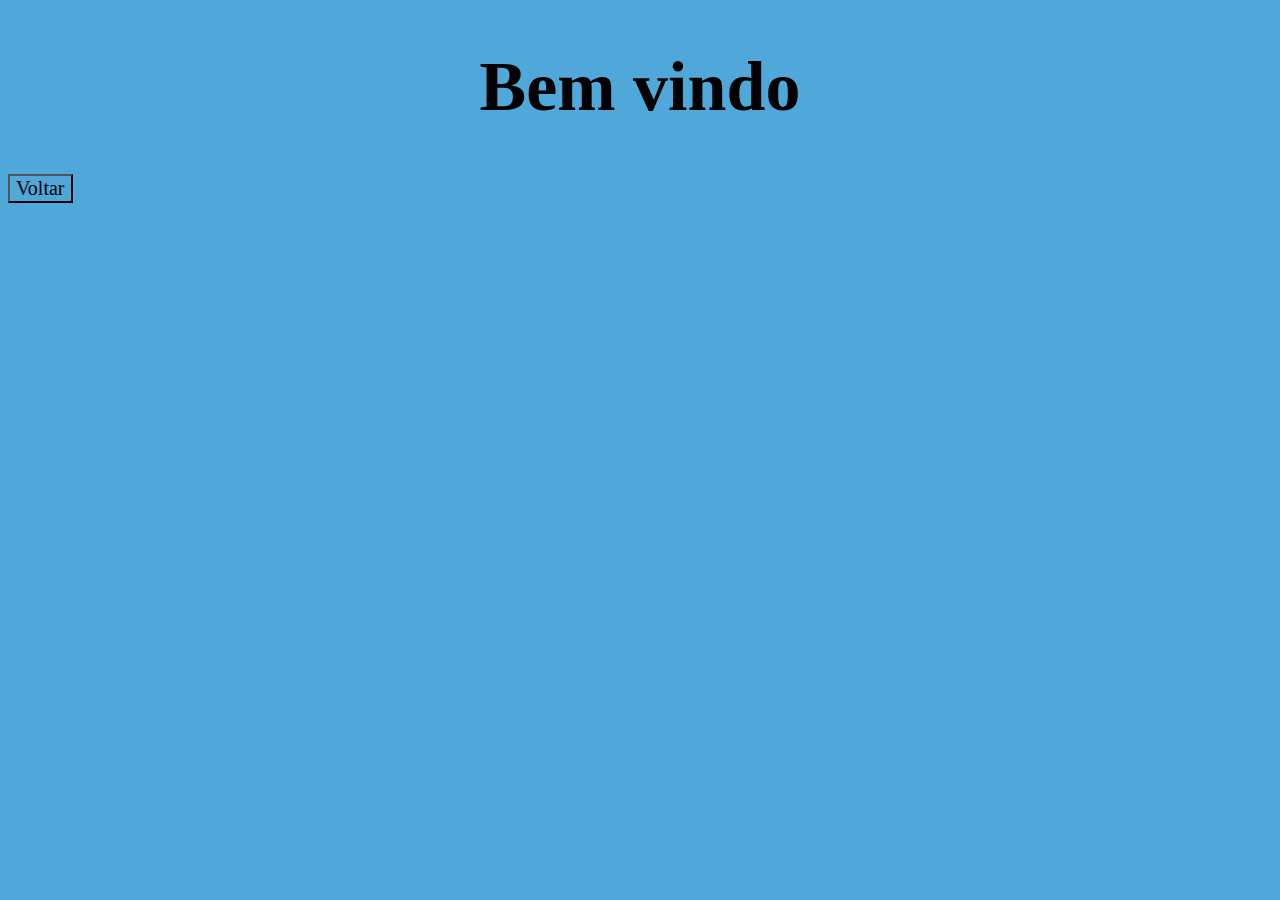
<file: PARTE-1/pagina02.html>
<!DOCTYPE html>
<html lang="pt-BR">
<head>
    <meta charset="UTF-8">
    <meta name="viewport" content="width=device-width, initial-scale=1.0">
    <title>PCC</title>
    <link rel="stylesheet" href="estetica.css">
</head>
<body>
    <h1>Bem vindo</h1>

    <a href="./index.html"><button class="botão-voltar">Voltar</button></a>

</body>
</html>
</file>
<file: PARTE-1/estetica.css>
body
{
    background-color: #50A7D9;
}

h1
{
    text-align: center;
    font-family: 'Times New Roman';
    font-size: 70px;
}

.botão-avançar
{
    position: absolute;
    top: 50px;
    left: 20px;
    background-color: transparent;
    color: rgb(0, 0, 0);
    border: 2px solid rgb(255, 255, 255);
    padding: 10px 20px;
    font-family: 'Times New Roman';
    font-family: "Fira Code", monospace;
    cursor: pointer;
    z-index: 3;
}

.botão-avançar:hover
{
    box-shadow: 0 0 40px #50D2D9 ;
    background-color: #50D2D9;
    color: black;
}

.botão-voltar
{
    font-size: 20px;
    font-family: 'Times New Roman';
background-color: transparent;
}

.botão-avançar:hover
{
    box-shadow: 0 0 40px #50D2D9 ;
    background-color: #50D2D9;
    color: black;
}
</file>
